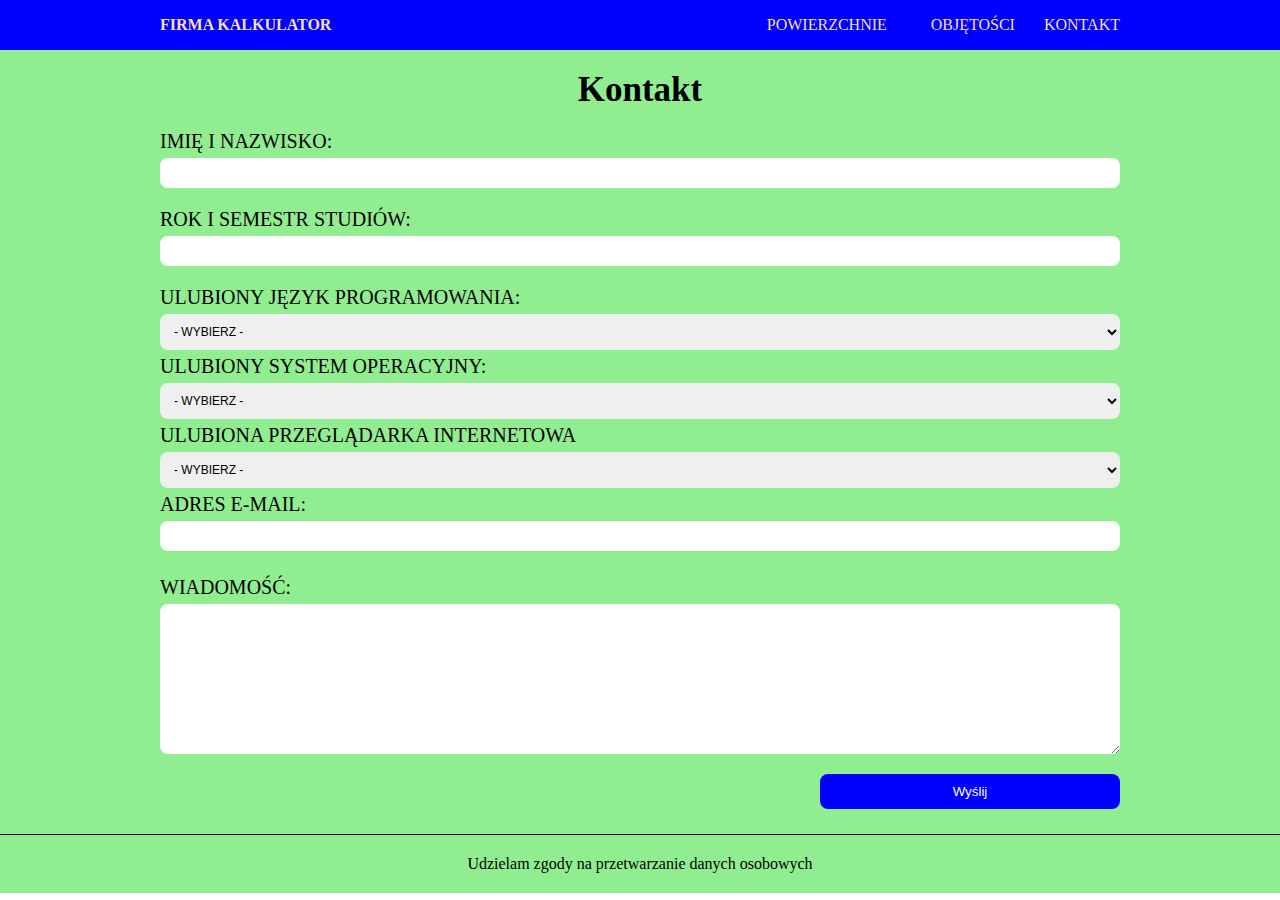
<file: kontakt.html>
<!DOCTYPE html>
<html lang="pl">
	<head>
		<meta charset="UTF-8" />
		<meta http-equiv="X-UA-Compatible" content="IE=edge" />
		<meta name="viewport" content="width=device-width, initial-scale=1.0" />

		<title>Strona testowa - Radek Ludwiniak</title>
		<link rel="stylesheet" href="./main.css" />
	</head>
	<body>
		<nav>
			<div class="container">
				<div class="nav-list">
					<a href="index.html" class="nav-logo">Firma Kalkulator</a>

					<div class="nav-items">
						<a href="powierzchnie.html" class="nav-item">powierzchnie</a>
						<a href="objętość.html" class="nav-item">Objętości</a>

						<a href="#" class="nav-item">kontakt</a>
					</div>
				</div>
			</div>
		</nav>

		
		<section id="kontakt" class="section-heading calculation-back">
			<h2 class="section-heading container contact-heading">Kontakt</h2>

			<div class="container">
				<form class="contact-form">
					<div class="contact-form-top">
						<label for="name" class="contact-form-label"
							>Imię i nazwisko:</label
						>
						<input type="text" class="contact-form-input" id="name" />

						<label for="year" class="contact-form-label"
							>rok i semestr studiów:</label
						>
						<input type="text" id="year" class="contact-form-input" />

						<label class="contact-form-label"
							>ulubiony Język programowania:</label
						>

						<select class="form-select" aria-label="Default select example">
							<option selected>- wybierz -</option>
							<option value="1">JavaScript</option>
							<option value="2">Python</option>
							<option value="3">C++</option>
						</select>
						<label class="contact-form-label"
							>ulubiony system operacyjny:</label
						>
						<select class="form-select" aria-label="Default select example">
							<option selected>- wybierz -</option>
							<option value="1">MS Windows</option>
							<option value="2">Mac OS</option>
							<option value="3">Linux</option>
						</select>
						<label  class="contact-form-label"
							>ulubiona przeglądarka internetowa</label
						>
						<select class="form-select" aria-label="Default select example">
							<option selected>- wybierz -</option>
							<option value="1">Chrome</option>
							<option value="2">Safari</option>
							<option value="3">Firefox</option>
						</select>

						<label for="email" class="contact-form-label"
							>Adres e-mail:</label
						>
						<input type="text" id="email" class="contact-form-input" />
					</div>

					<label for="msg" class="contact-form-label">Wiadomość:</label>
					<textarea id="msg" class="contact-form-textarea"></textarea>

					<button
						type="submit"
						class="contact-form-btn"
					>
						Wyślij
					</button>
				</form>
			</div>
		</section>

			<footer class="calculation-back">
				<p>Udzielam zgody na przetwarzanie danych osobowych</p>
			</footer>
		</section>
	</body>
</html>
</file>
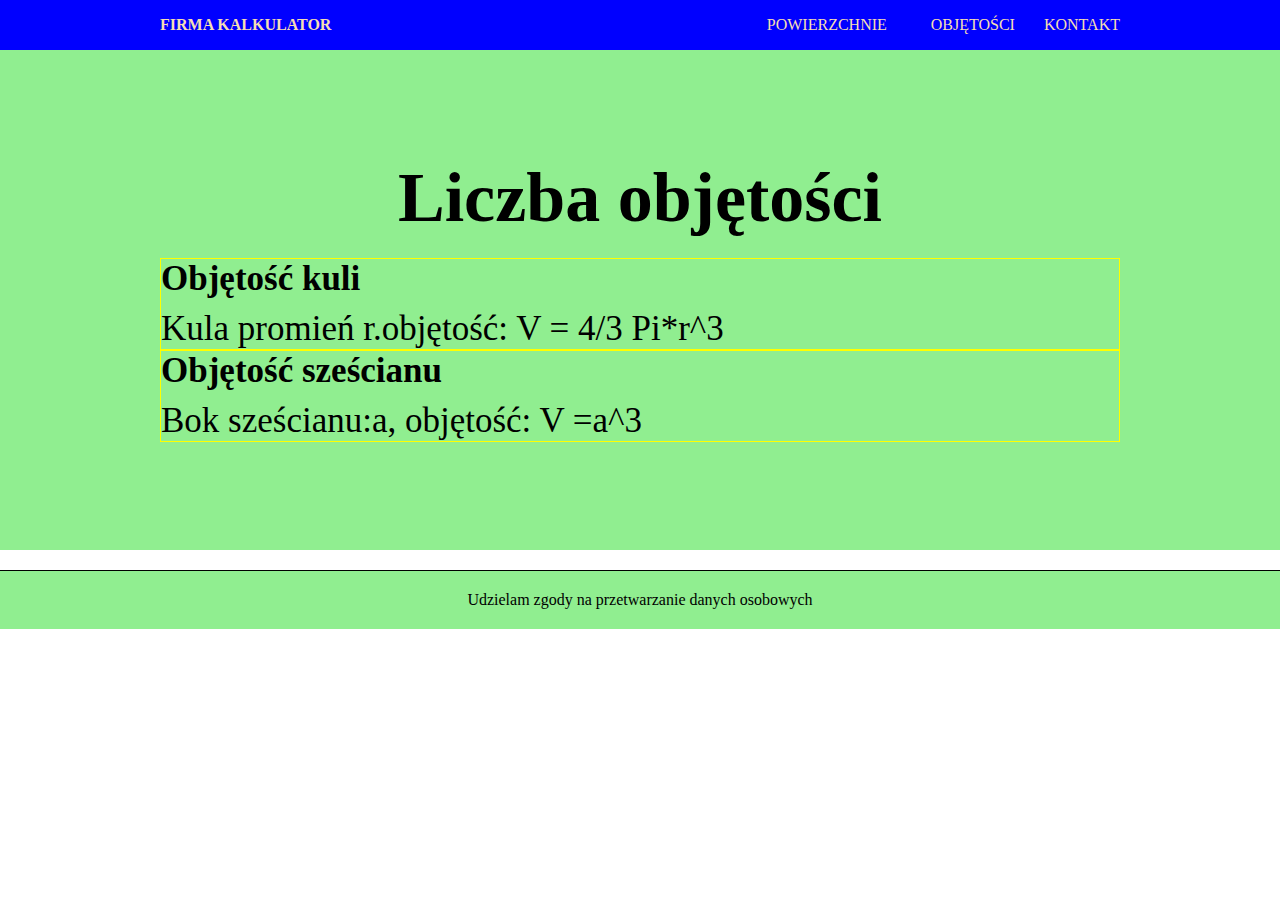
<file: objętość.html>
<!DOCTYPE html>
<html lang="pl">
	<head>
		<meta charset="UTF-8" />
		<meta http-equiv="X-UA-Compatible" content="IE=edge" />
		<meta name="viewport" content="width=device-width, initial-scale=1.0" />

		<title>Strona testowa - Radek Ludwiniak</title>
		<link rel="stylesheet" href="./main.css" />
	</head>
	<body>
		<nav>
			<div class="container">
				<div class="nav-list">
					<a href="index.html" class="nav-logo">Firma Kalkulator</a>

					<div class="nav-items">
						<a href="powierzchnie.html" class="nav-item">powierzchnie</a>
						<a href="#" class="nav-item">Objętości</a>

						<a href="kontakt.html" class="nav-item">kontakt</a>
					</div>
				</div>
			</div>
		</nav>

				<section  id="objętość" class="section-heading calculation-back section-one">
					<div class="container">
						<h1>Liczba objętości</h1>
						<div class="volume-item">
							<h4>Objętość kuli</h4>
							<p>Kula promień r.objętość: V = 4/3 Pi*r^3</p>
						</div>
						<div class="volume-item">
							<h4>Objętość sześcianu</h4>
							<p>Bok sześcianu:a, objętość: V =a^3</p>
						</div>
					</div>
				</section>
			


			<footer class="calculation-back">
				<p>Udzielam zgody na przetwarzanie danych osobowych</p>
			</footer>
		</section>
	</body>
</html>
</file>
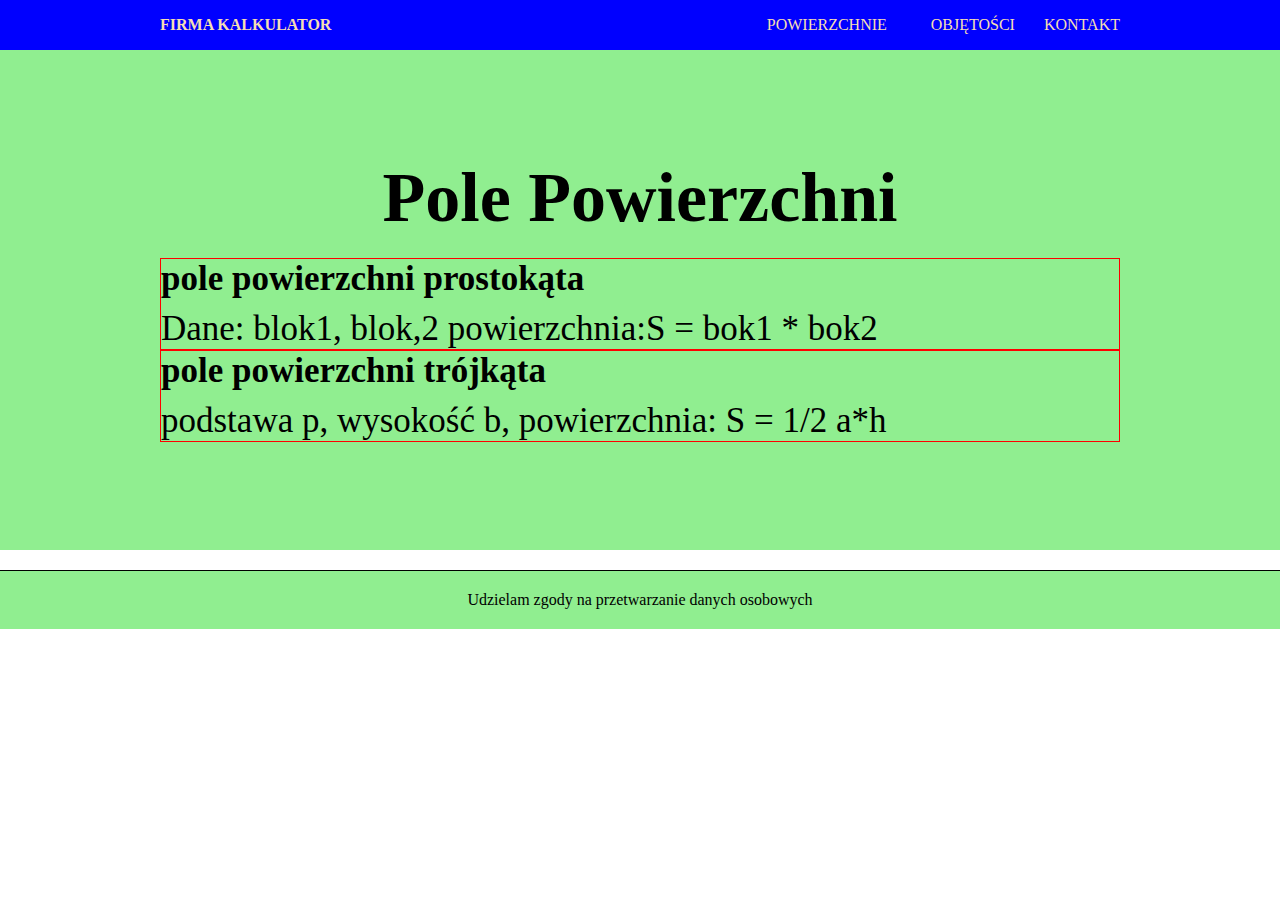
<file: powierzchnie.html>
<!DOCTYPE html>
<html lang="pl">
	<head>
		<meta charset="UTF-8" />
		<meta http-equiv="X-UA-Compatible" content="IE=edge" />
		<meta name="viewport" content="width=device-width, initial-scale=1.0" />

		<title>Strona testowa - Radek Ludwiniak</title>
		<link rel="stylesheet" href="./main.css" />
	</head>
	<body>
		<nav>
			<div class="container">
				<div class="nav-list">
					<a href="index.html" class="nav-logo">Firma Kalkulator</a>

					<div class="nav-items">
						<a href="#" class="nav-item">powierzchnie</a>
						<a href="objętość.html" class="nav-item">Objętości</a>

						<a href="kontakt.html" class="nav-item">kontakt</a>
					</div>
				</div>
			</div>
		</nav>

	

		
		<section  id="powierzchnie" class="section-heading calculation-back section-one">
					<div class="container">
						<h1>Pole Powierzchni</h1>
						<div class="surface-item">
							<h4>pole powierzchni prostokąta</h4>
							<p>Dane: blok1, blok,2 powierzchnia:S = bok1 * bok2</p>
						</div>
						<div class="surface-item">
							<h4>pole powierzchni trójkąta</h4>
							<p>podstawa p, wysokość b, powierzchnia: S = 1/2 a*h</p>
						</div>
					</div>
				</section>
		

			<footer class="calculation-back">
				<p>Udzielam zgody na przetwarzanie danych osobowych</p>
			</footer>
		</section>
	</body>
</html>
</file>
<file: main.css>
* {
	box-sizing: border-box;
	margin: 0;
	padding: 0;
}
html {
	scroll-behavior: smooth;
}

.container {
	width: 960px;
	margin: 0 auto;
}

nav {
	background-color: blue;
}

nav a {
	color: wheat;
	text-decoration: none;
}
.nav-logo {
	font-weight: 600;
	text-transform: uppercase;
}

nav .nav-list {
	display: flex;
	justify-content: space-between;
	align-items: center;
	height: 50px;
	scroll-margin-top: 150px;
}

.nav-item {
	margin-right: 10px;
	padding: 0px 15px;
	text-transform: uppercase;
}
.nav-item:last-of-type {
	margin-right: 0;
	padding: 0;
}
.nav-item:hover {
	color: red;
	transition: color 0.3s;
}

.section-heading {
	font-size: 35px;
	margin-top: 0px;
}
.calculation-back {
	padding: 20px;
	background-color: lightgreen;
}
.surface-item {
	border: 1px solid red;
}
.volume-item {
	border: 1px solid yellow;
}
.header {
	height: 500px;
	width: 100%;

	background-image: url('./galery/volume.jpg');
}

.header-text {
	display: inline-block;
	font-weight: bold;
}
.header-text img {
	width: 250px;
	height: 250px;
}

h1 {
	margin-bottom: 20px;
	text-align: center;
}

h4 {
	margin-bottom: 10px;
}
.section-one {
	display: flex;
	align-items: center;
	height: 500px;
	margin-bottom: 20px;
}

footer {
	border-top: 1px solid black;
	text-align: center;
}

.contact-form,
.contact-form-top {
	font-size: 20px;
	display: flex;
	margin-bottom: 5px;
	flex-direction: column;
}
.contact-heading {
	text-align: center;
	margin-bottom: 20px;
}

.contact-form-label {
	margin-bottom: 5px;
	text-transform: uppercase;
}

.contact-form-input {
	margin-bottom: 20px;
	padding: 6px 12px;
	border: none;
	border-radius: 8px;
	font-size: 16px;
}

.contact-form-textarea {
	margin-bottom: 20px;
	padding: 6px 12px;
	border: none;
	border-radius: 8px;
	font-size: 16px;
	max-width: 100%;
	min-width: 100%;
	width: 100%;
	min-height: 150px;
}

.contact-form-btn {
	align-self: flex-end;
	padding: 10px;
	width: 100%;
	max-width: 300px;
	color: #fff;
	border: none;
	border-radius: 8px;
	background-color: blue;
	cursor: pointer;
}

.form-select {
	margin-bottom: 5px;
	padding: 10px;
	border: none;
	border-radius: 8px;
	font-size: 12px;
	text-transform: uppercase;
}
</file>
